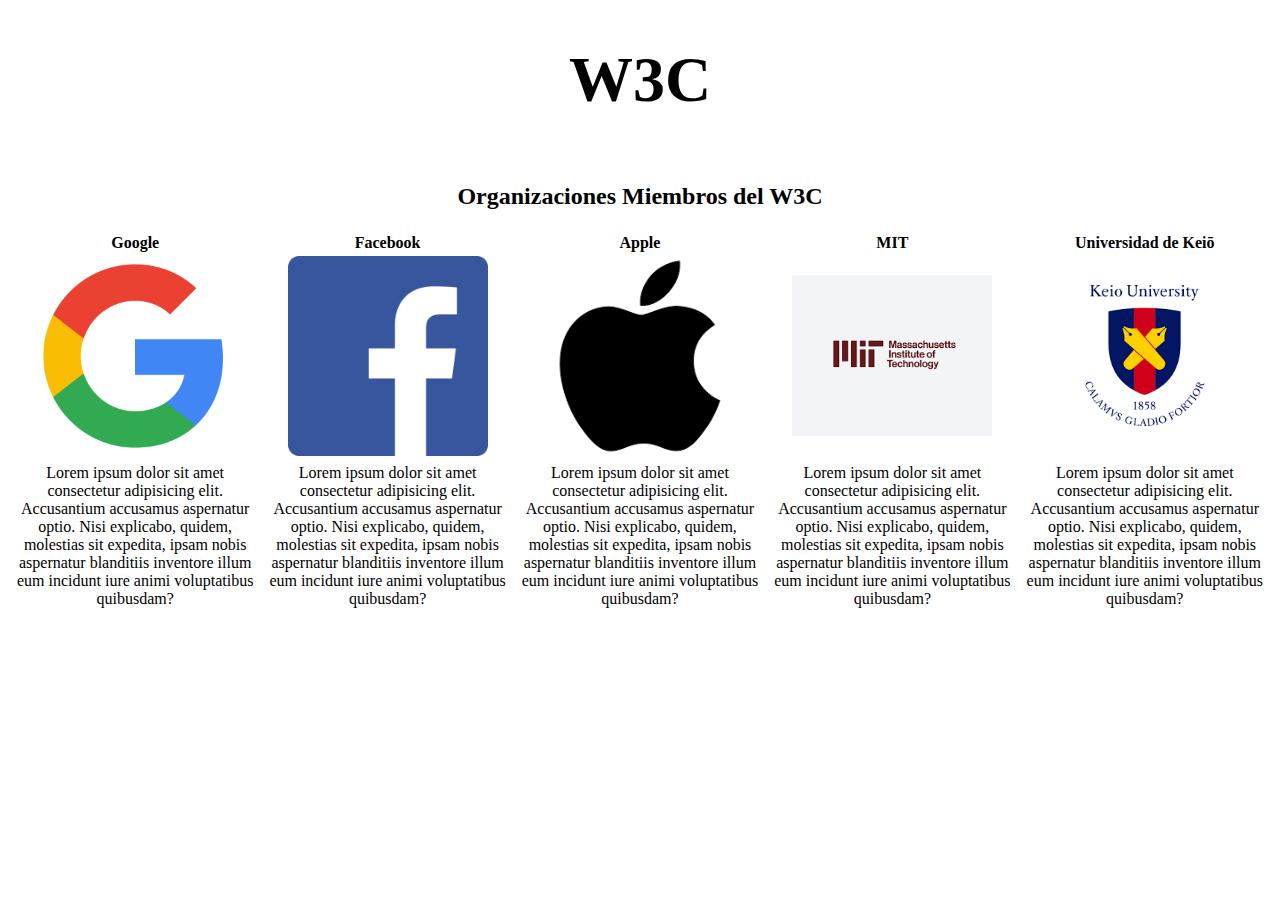
<file: Ejercicio5/index.html>
<!DOCTYPE html>
<html lang="en">
<head>
    <meta charset="UTF-8">
    <meta name="viewport" content="width=device-width, initial-scale=1.0">
    <title>Ejercicio 5</title>

    <style>
        h1 {
            font-size: 4em;
            text-align: center;
        }

        table {
            width: 100%;
            margin-left: auto ;
            margin-right: auto ;
        }

        img{
            width: 200px;
        }

        td, th {
            text-align: center;
        }
    </style>

</head>
<body>
    <h1>W3C</h1>
    <table>
        <thead>
            <th colspan="5"><h2>Organizaciones Miembros del W3C</h2></th>
        </thead>
        <tbody>
            <tr>
                <th>Google</th>
                <th>Facebook</th>
                <th>Apple</th>
                <th>MIT</th>
                <th>Universidad de Keiō</td>
            </tr>
            <tr>
                <td><img src="./logos/l1.png" alt=""></td>
                <td><img src="./logos/l2.png" alt=""></td>
                <td><img src="./logos/l3.png" alt=""></td>
                <td><img src="./logos/L4.png" alt=""></td>
                <td><img src="./logos/l5.png" alt=""></td>
            </tr>
            <tr>
                <td>Lorem ipsum dolor sit amet consectetur adipisicing elit. Accusantium accusamus aspernatur optio. Nisi explicabo, quidem, molestias sit expedita, ipsam nobis aspernatur blanditiis inventore illum eum incidunt iure animi voluptatibus quibusdam?</td>
                <td>Lorem ipsum dolor sit amet consectetur adipisicing elit. Accusantium accusamus aspernatur optio. Nisi explicabo, quidem, molestias sit expedita, ipsam nobis aspernatur blanditiis inventore illum eum incidunt iure animi voluptatibus quibusdam?</td>
                <td>Lorem ipsum dolor sit amet consectetur adipisicing elit. Accusantium accusamus aspernatur optio. Nisi explicabo, quidem, molestias sit expedita, ipsam nobis aspernatur blanditiis inventore illum eum incidunt iure animi voluptatibus quibusdam?</td>
                <td>Lorem ipsum dolor sit amet consectetur adipisicing elit. Accusantium accusamus aspernatur optio. Nisi explicabo, quidem, molestias sit expedita, ipsam nobis aspernatur blanditiis inventore illum eum incidunt iure animi voluptatibus quibusdam?</td>
                <td>Lorem ipsum dolor sit amet consectetur adipisicing elit. Accusantium accusamus aspernatur optio. Nisi explicabo, quidem, molestias sit expedita, ipsam nobis aspernatur blanditiis inventore illum eum incidunt iure animi voluptatibus quibusdam?</td>
            </tr>
        </tbody>
    </table>
</body>
</html>
</file>
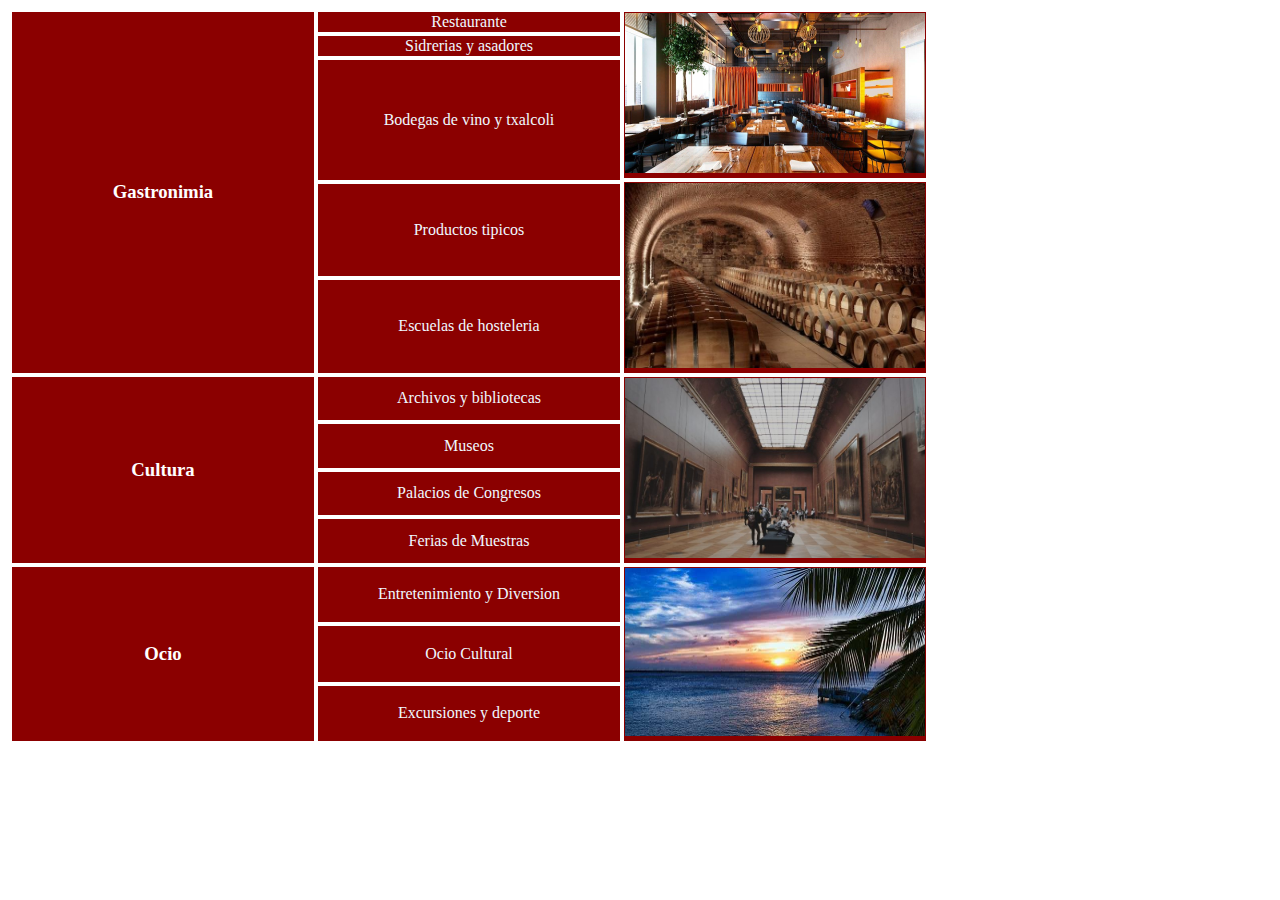
<file: Ejercicio7/index.html>
<!DOCTYPE html>
<html lang="en">
<head>
    <meta charset="UTF-8">
    <meta name="viewport" content="width=device-width, initial-scale=1.0">
    <link rel="stylesheet" href="estilos.css">
    <title>Practico Integrador</title>
</head>
<body>
    <table>
        <tr>
            <td rowspan="6"><h3><a href="">Gastronimia</a></h3></td>
            <td>Restaurante</td>
            <td rowspan="3"><img src="img/1.jpg" alt=""></td>
        </tr>
        <tr>
            <td>Sidrerias y asadores</td>
        </tr>
        <tr>
            <td rowspan="2">Bodegas de vino y txalcoli</td>
        </tr> 
        <tr>
            <td rowspan="3"><img src="img/2.jpg" alt=""></td>
        </tr>
        <tr>
            <td>Productos tipicos</td>
        </tr>
        <tr>
            <td>Escuelas de hosteleria</td>
        </tr>
        <tr>
            <td rowspan="4"><h3><a href="">Cultura</a></h3></td>
            <td>Archivos y bibliotecas</td>
            <td rowspan="4"><img src="img/3.jpg" alt=""></td>
        </tr>
        <tr>
            <td>Museos</td>
        </tr>
        <tr>
            <td>Palacios de Congresos</td>
        </tr>
        <tr>
            <td>Ferias de Muestras</td>
        </tr>
        <tr>
            <td rowspan="3"><h3><a href="">Ocio</a></h3></td>
            <td>Entretenimiento y Diversion</td>
            <td rowspan="3"><img src="img/4.jpg" alt=""></td>
        </tr>
        <tr>
            <td>Ocio Cultural</td>
        </tr>
        <tr>
            <td>Excursiones y deporte</td>
        </tr>

    </table>
</body>
</html>
</file>
<file: Ejercicio7/estilos.css>
table, td{
    border: solid white 1px;
}

img{
    width: 300px ;
}

td{
    text-align: center;
    align-items: center;
    width: 300px;
    background-color: darkred;
    color: aliceblue;
}

a{
   text-decoration: none;
}

a:visited{
    color: white
}

a:hover{            
    color: aquamarine;
}
</file>
